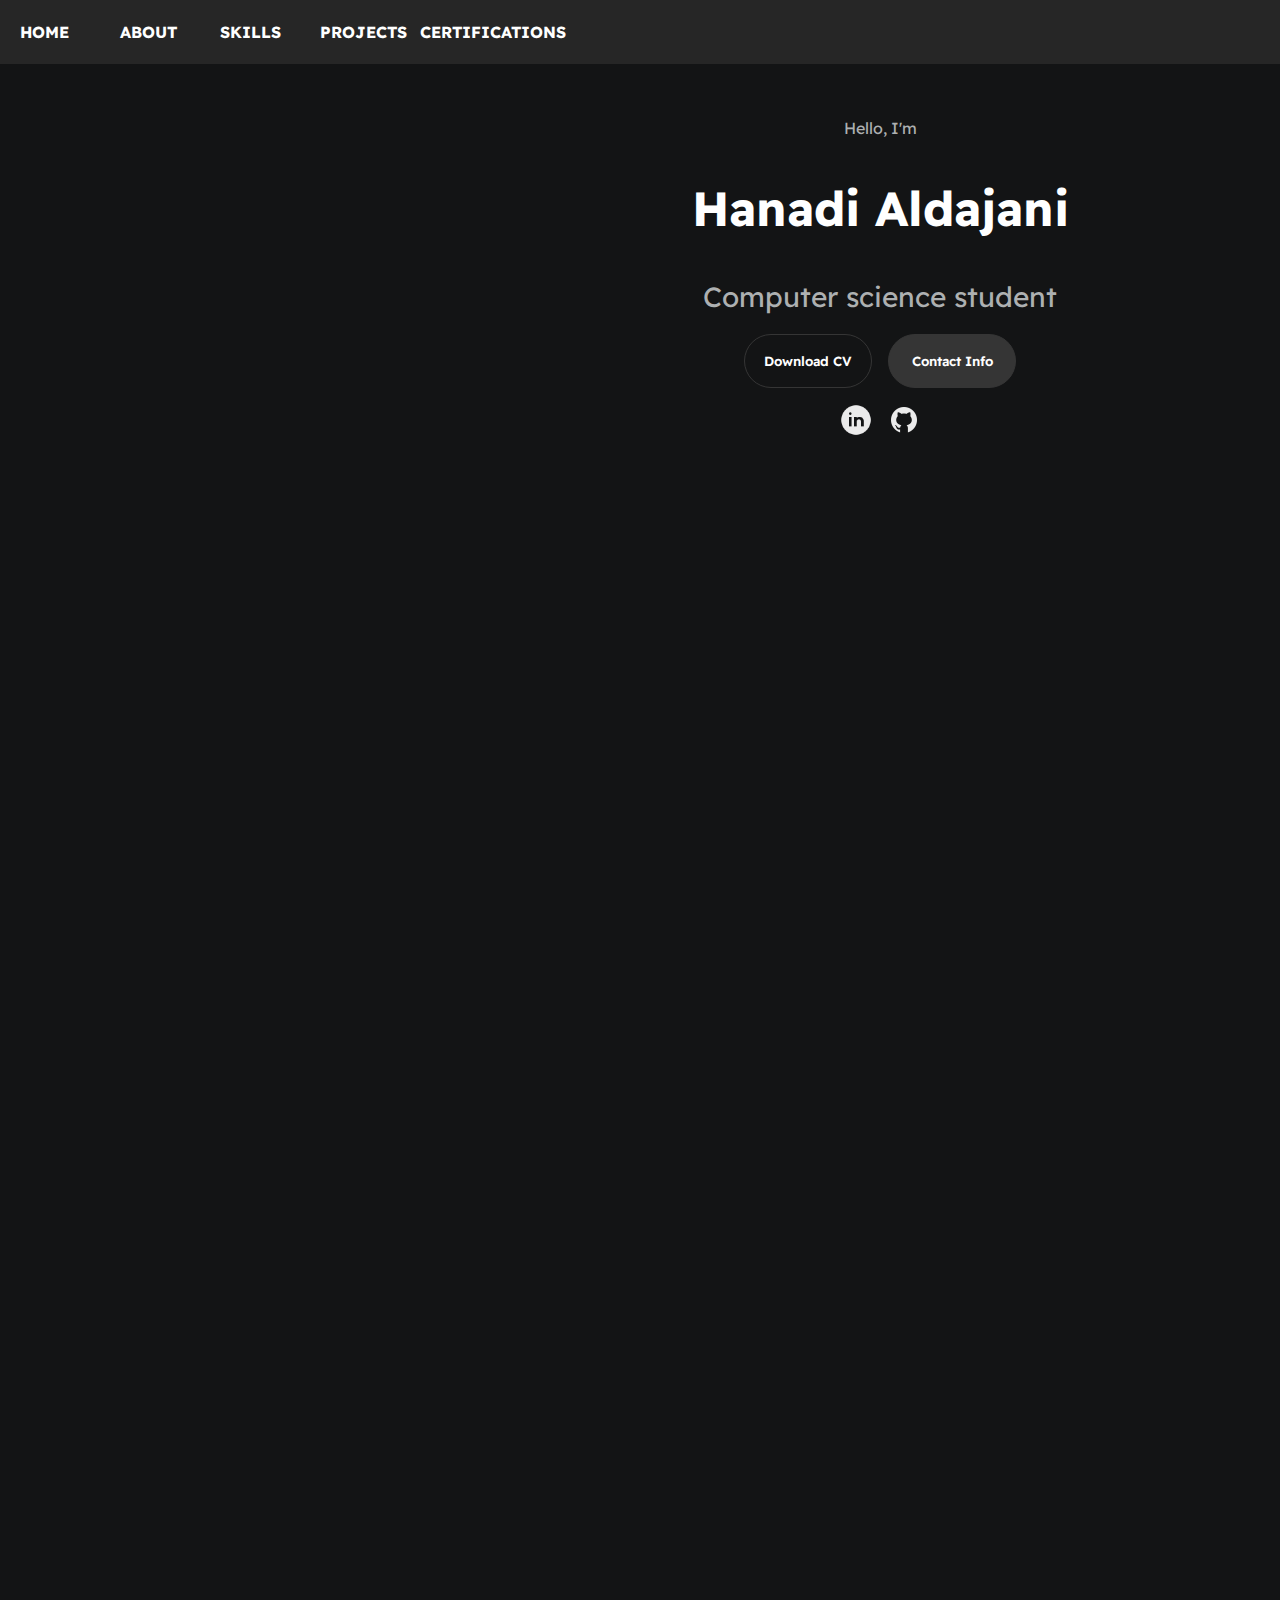
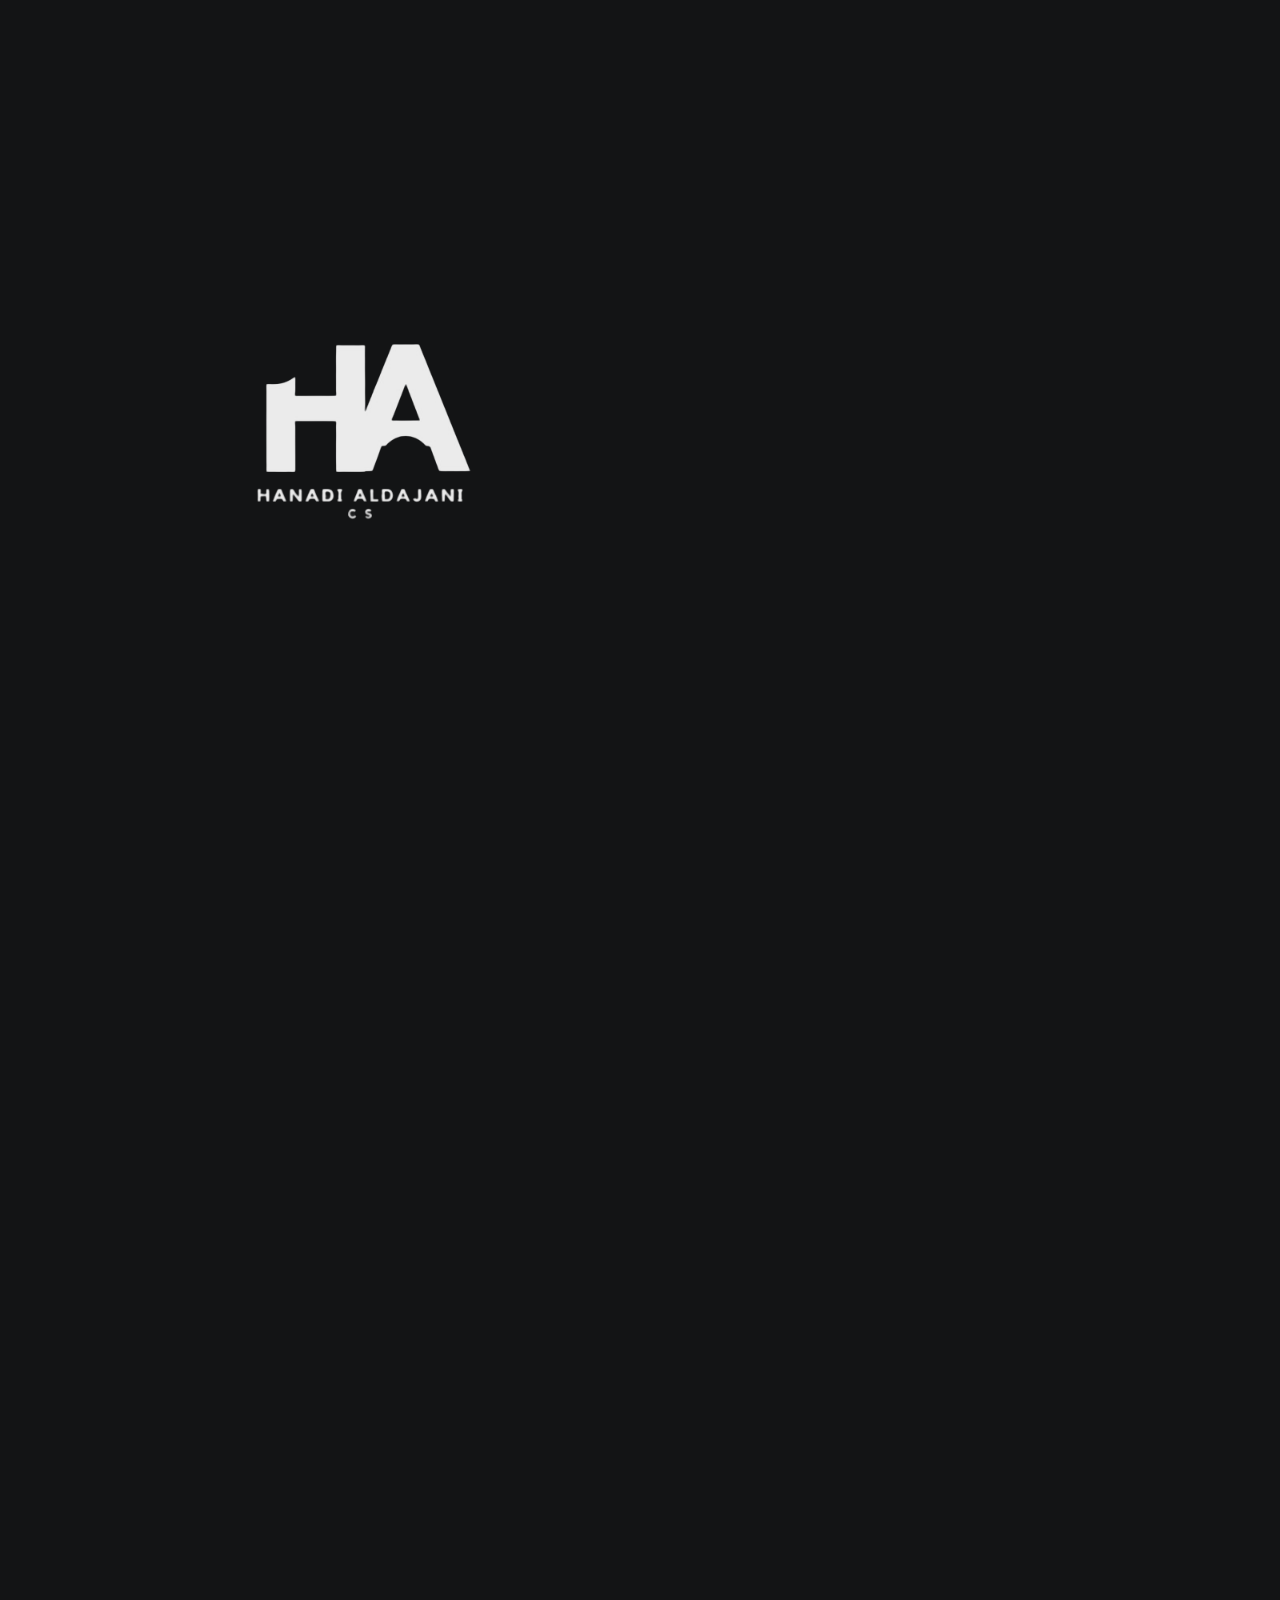
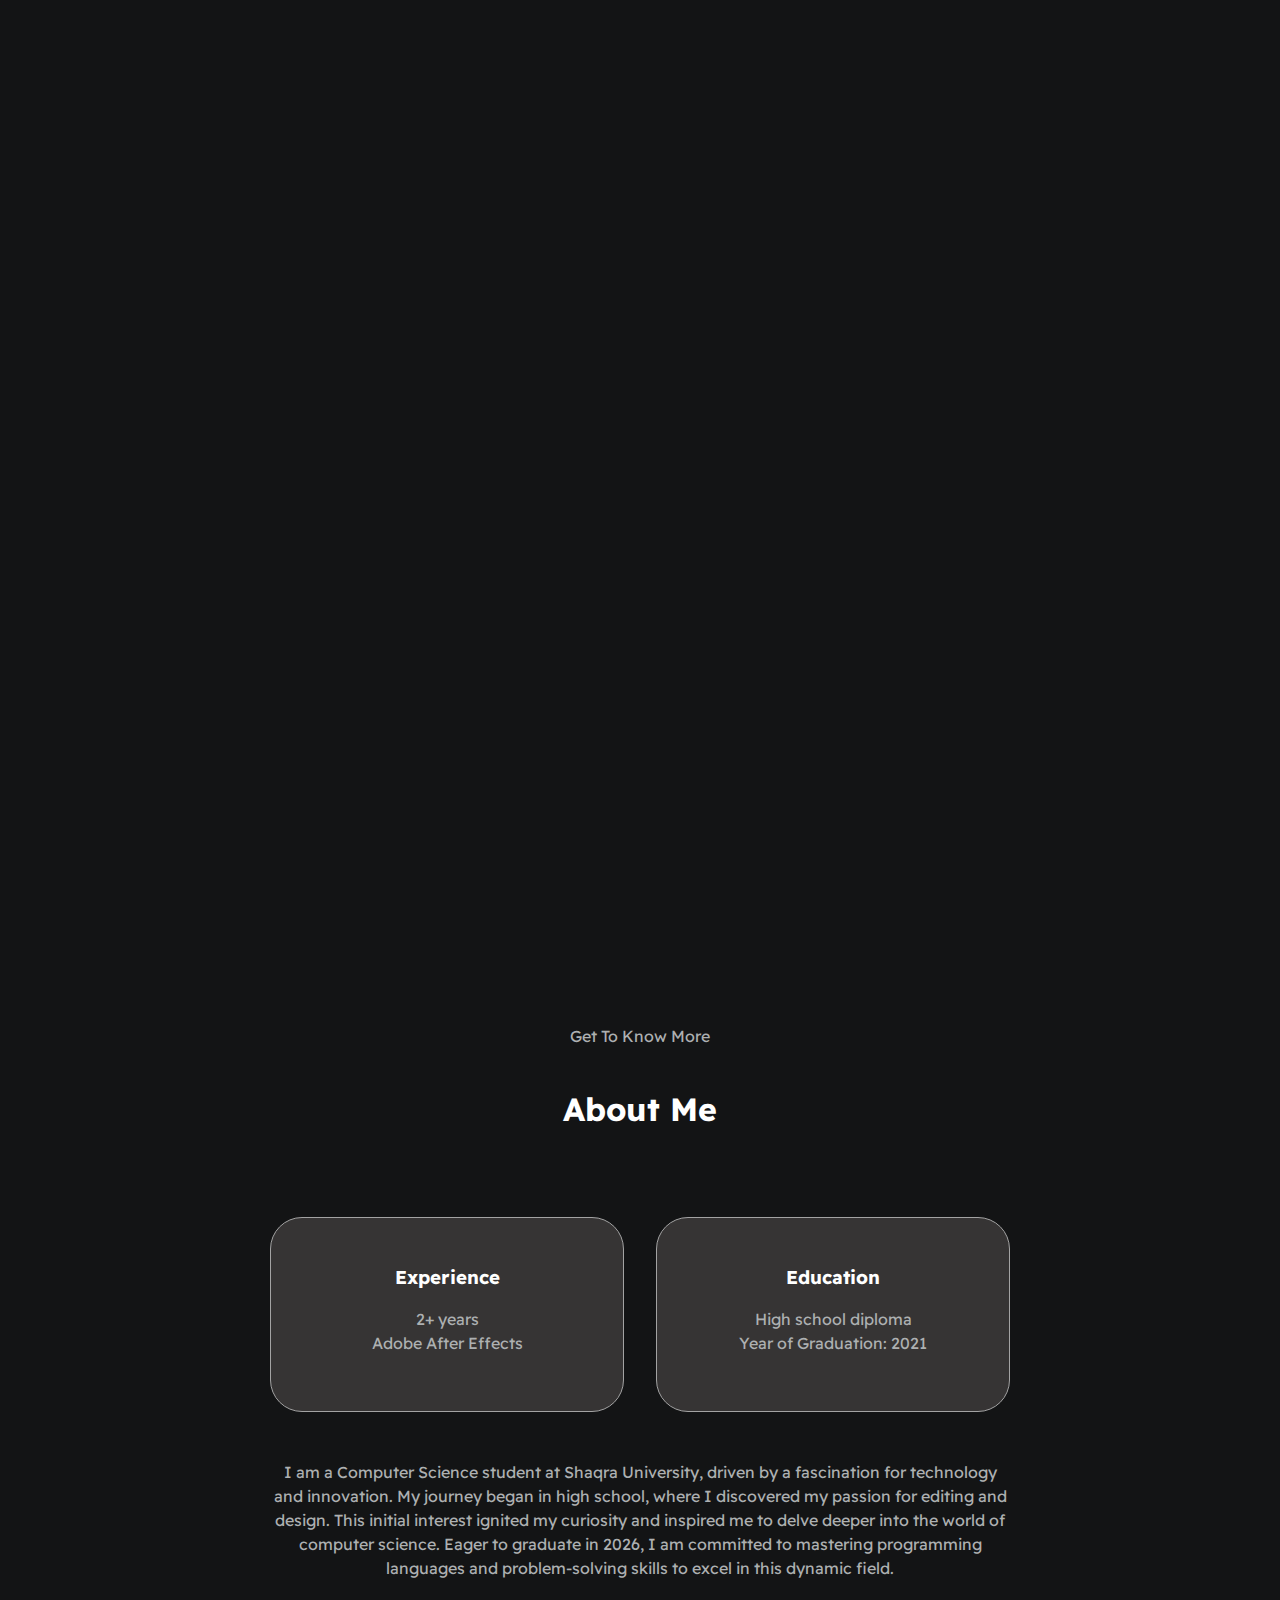
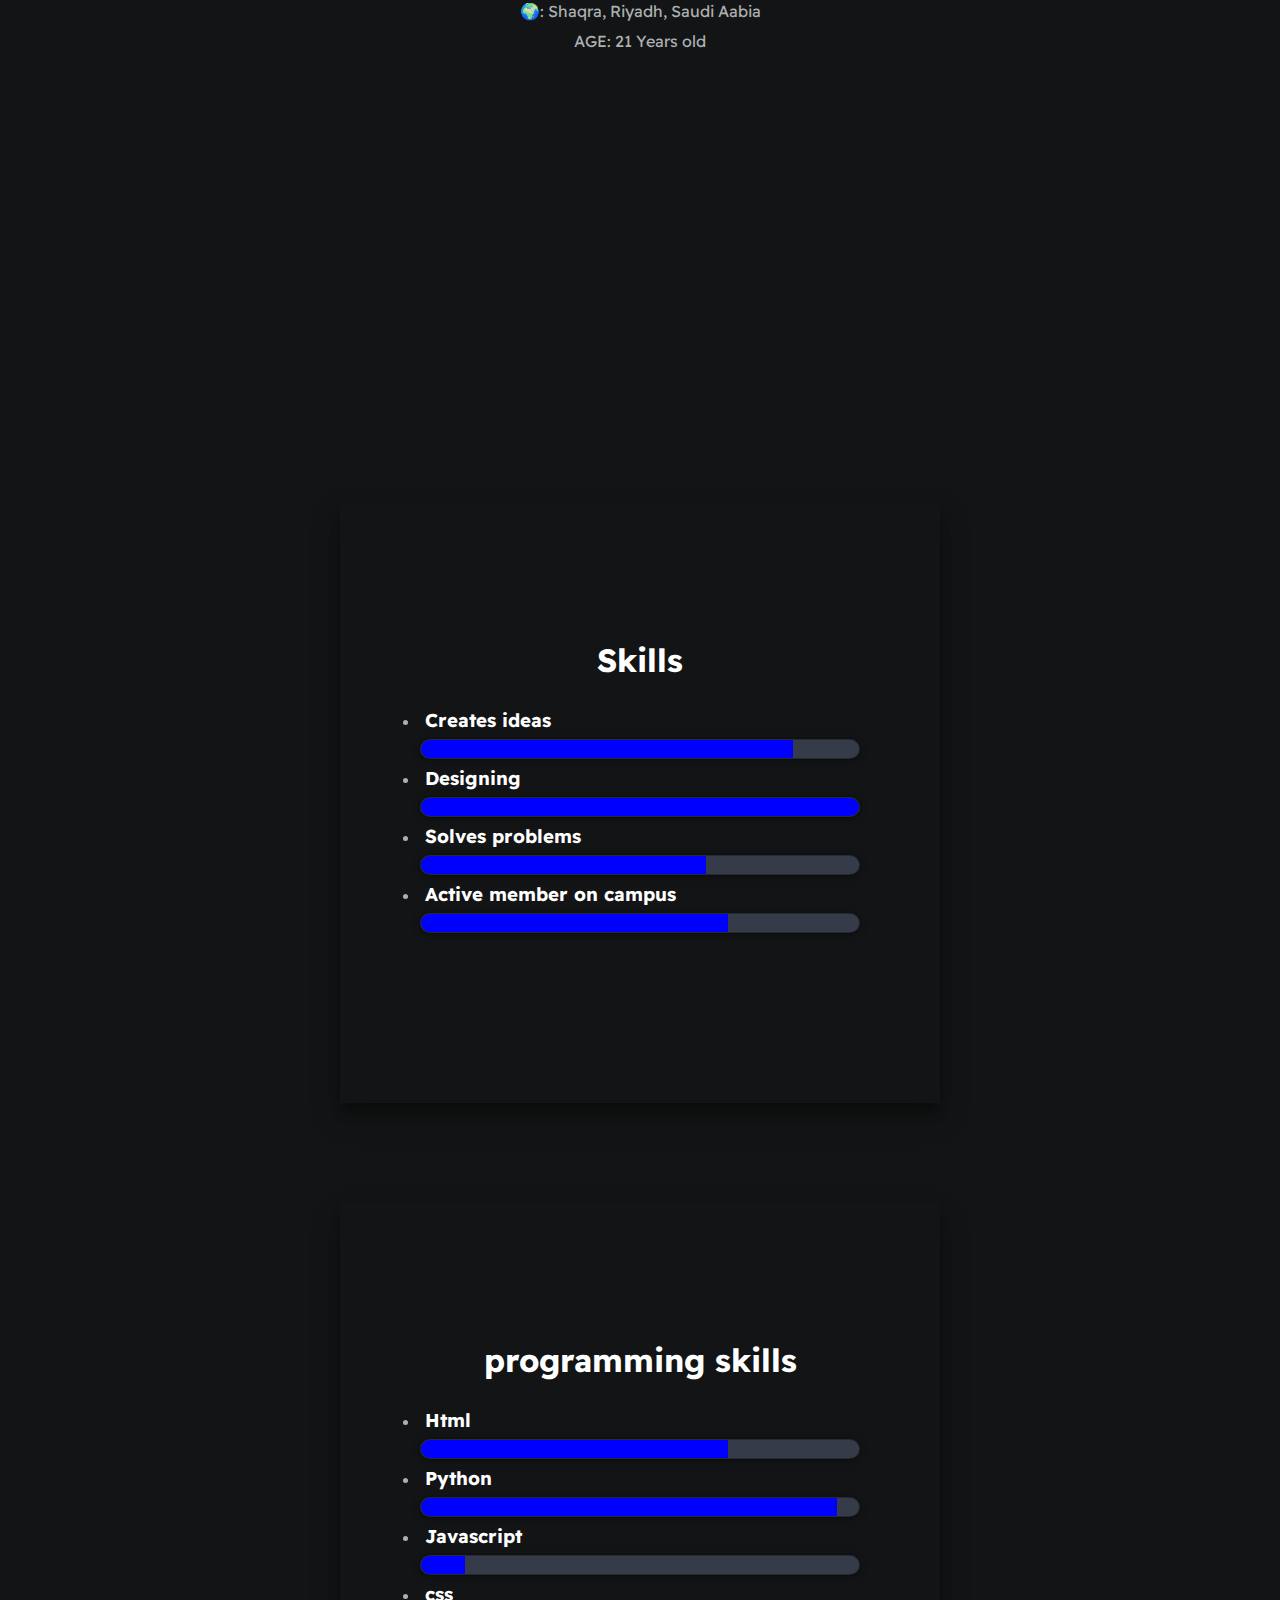
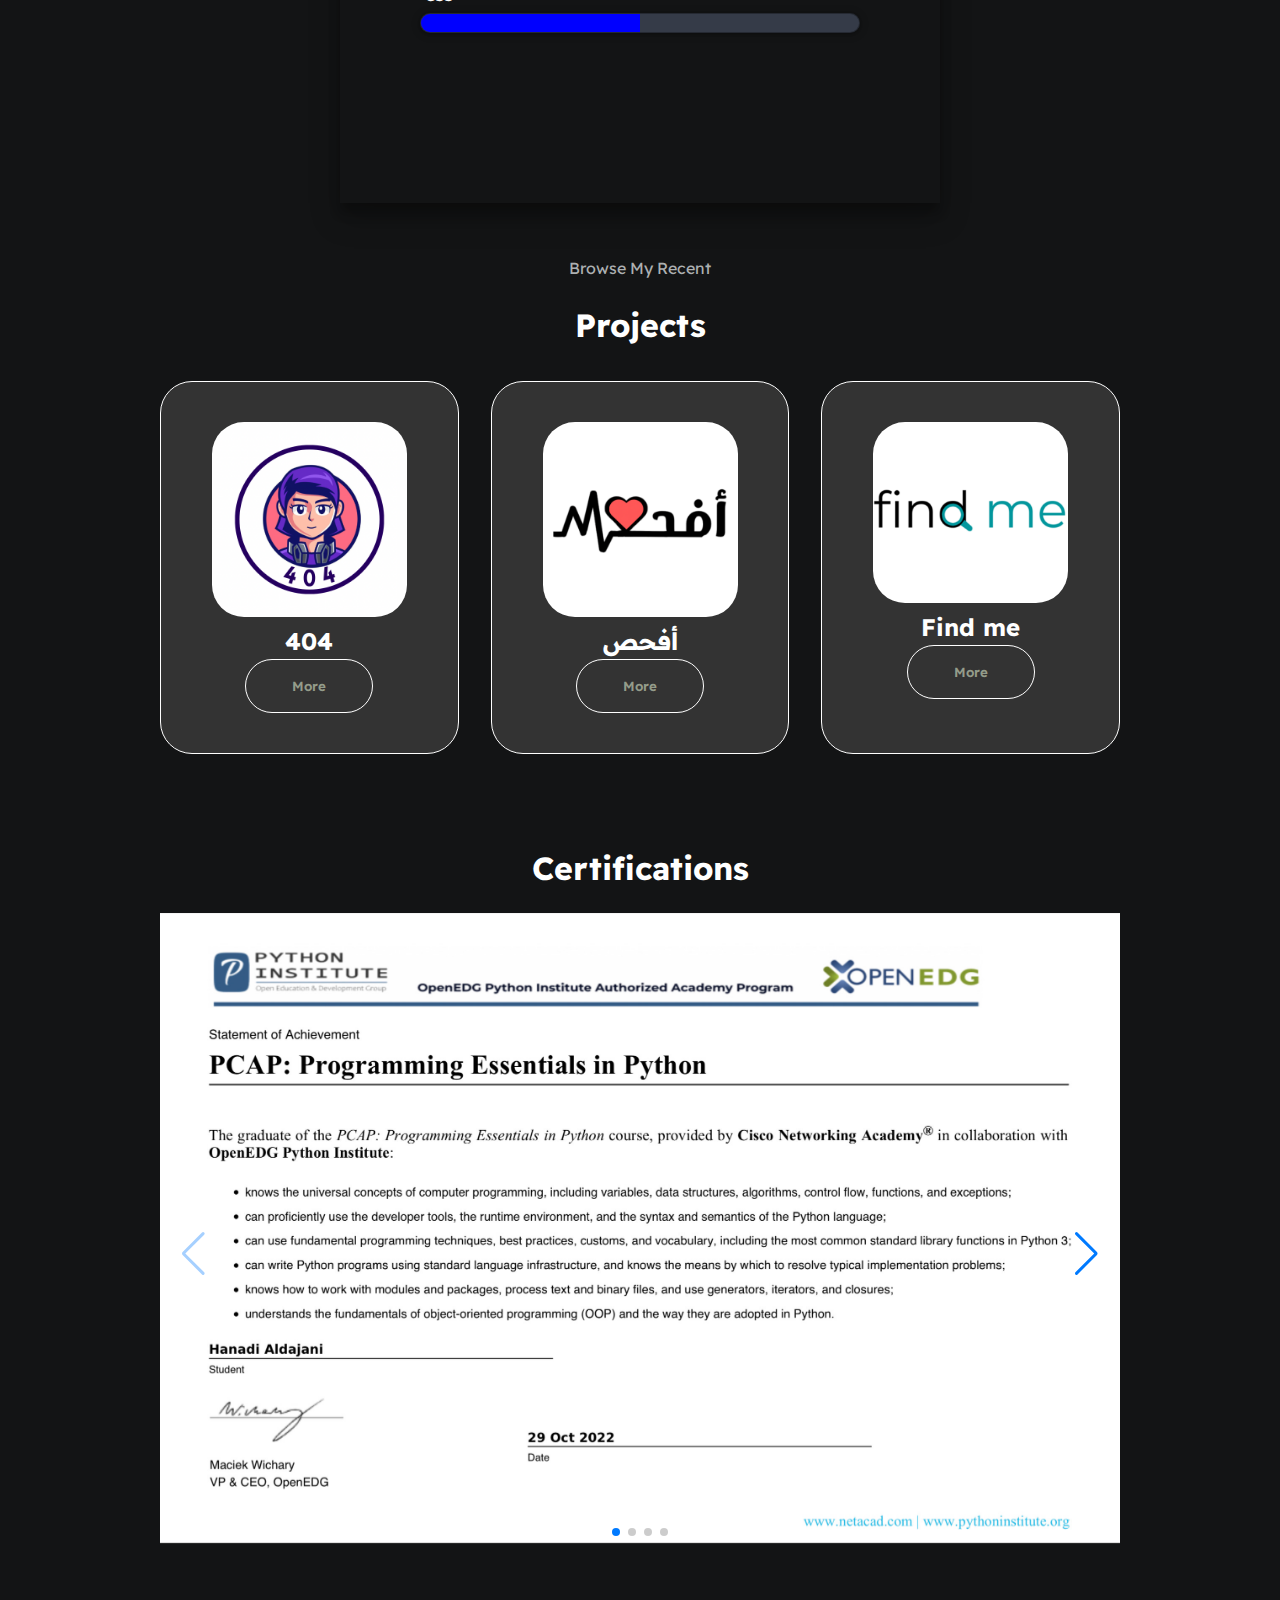
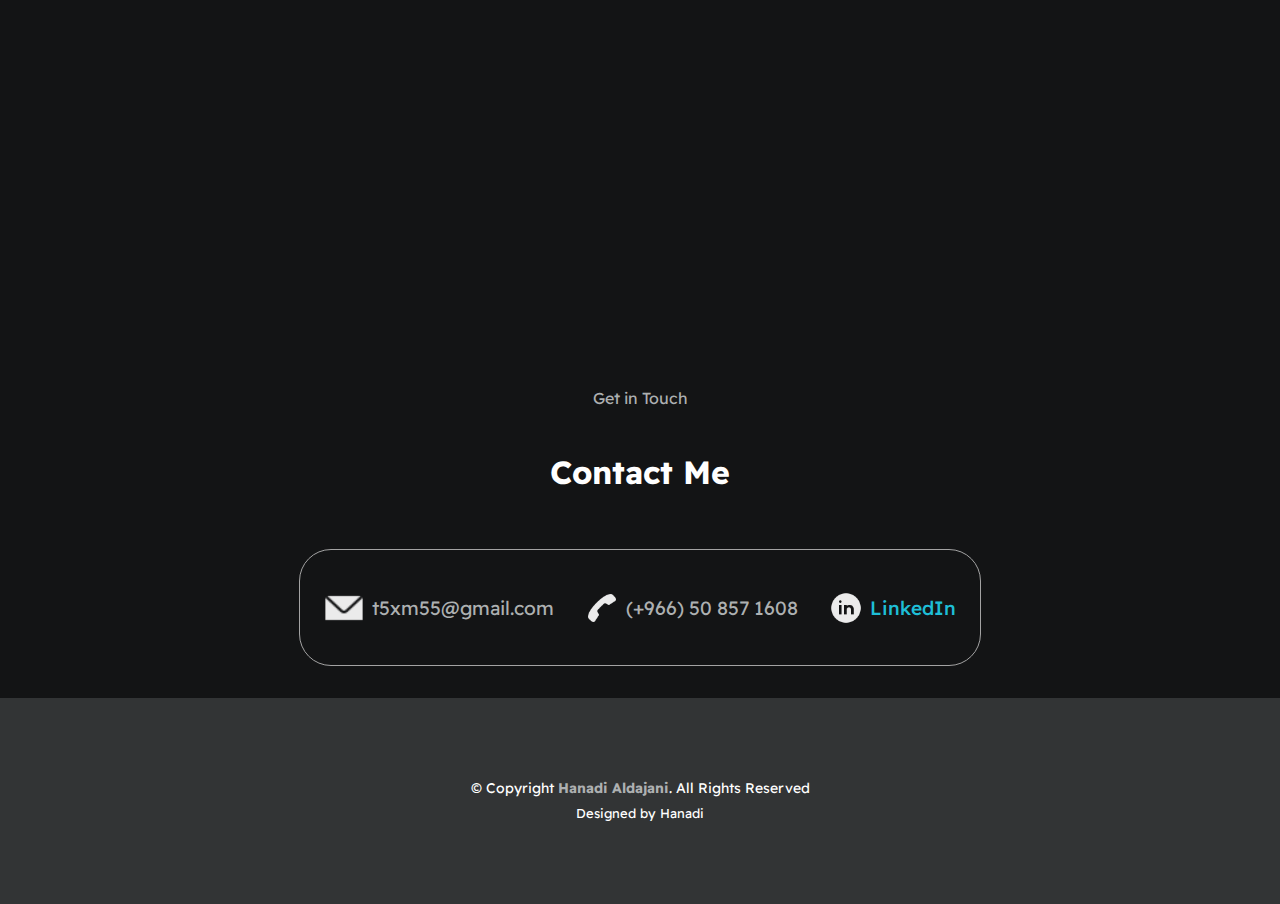
<file: index.html>
<!DOCTYPE html>
<html lang="en">
<head>
    <meta charset="UTF-8">
    <meta name="viewport" content="width=device-width, initial-scale=1.0">
    <title>Hanadi CV</title>
    <link rel="stylesheet" href=" main2.css">
    <link rel="stylesheet" href="mediaqueries.css" />
    <link rel="stylesheet" href="https://cdn.jsdelivr.net/npm/swiper@11/swiper-bundle.min.css" />
    <link rel="stylesheet" href="https://unpkg.com/swiper/swiper-bundle.min.css">
</head>
<body>
    <nav>
        <ul>
            <div id = menu></div>
            <li><a href="#section--page" class="active">Home</a></li>
            <li><a href="#section--page0">About</a></li>
            <li><a href="#section--page3">Skills</a></li>
            <li><a href="#projects">Projects</a></li>
            <li><a href="#certifications">Certifications</a></li>
            </div>
           
        </ul>
    </nav>
    <section id="profile">
        <div class="section__pic-container">
          <img src="styles\assest\images\profile.png" alt="John Doe profile picture" />
        </div>
        <div id="section--page">
            <p class="section__text__p1">Hello, I'm</p>
            <h1 id="user-name">Hanadi Aldajani</h1>
            <p class="section__text__p2">Computer science student</p>
            
            <div class="btn-container">
                <button
                  class="btn btn-color-2"
                  onclick="location.href='https://drive.google.com/file/d/1nvmIaHxCTYl_0Z-VdaIBPaZ5CWlQJsYB/view?usp=sharing'">
                  Download CV
                </button>
                <button class="btn btn-color-1" onclick="location.href='#contact'">
                  Contact Info
                </button>
              </div>
              <div id="socials-container">
                <img
                  src="styles\assest\images\linkedin.png.png"
                  alt="My LinkedIn profile"
                  class="icon"
                  onclick="location.href='https://www.linkedin.com/in/%D9%87%D9%86%D8%A7%D8%AF%D9%8A-%D9%85%D9%86%D9%8A%D8%B1-%D8%A7%D9%84%D8%AF%D8%B9%D8%AC%D8%A7%D9%86%D9%8A-aldajani-902234308/'"
                />
                <img
                  src="styles\assest\images\github.png.png"
                  alt="My Github profile"
                  class="icon"
                  onclick="location.href='https://github.com/Hanadia1'"
                />
            </div>
        </div>
    </section>

    <section id="section--page0">
        <p class="section__text__p1">Get To Know More</p>
        <h1 class="title">About Me</h1>
        <div class="section-container">
            <div class="about-details-container">
              <div class="about-containers">
                <div class="details-container">
                    <h3>Experience</h3>
                <p>2+ years <br />Adobe After Effects</p>
              </div>
              <div class="details-container">
                <h3>Education</h3>
                <p>High school diploma<br />Year of Graduation: 2021</p>
              </div>
            </div>
            <div class="text-container">
              <p>
                I am a Computer Science student at Shaqra University, driven by a fascination for technology and innovation. My journey began in high school, where I discovered my passion for editing and design. This initial interest ignited my curiosity and inspired me to delve deeper into the world of computer science. Eager to graduate in 2026, I am committed to mastering programming languages and problem-solving skills to excel in this dynamic field.</p>
              <ul id="qualifications--list">
                <li>🌍:  Shaqra, Riyadh, Saudi Aabia</li>
                <li> AGE: 21 Years old</li>

              </ul>
            </div>
        </div>
    </section>

          
    
     

     <div id="section--page3">
        <div class="skill">
            <h1> Skills</h1>
            <li><h3>Creates ideas</h3>
                <span class="bar"><span class="Creates_ideas"></span></span>
            </li>

            <li><h3>Designing</h3>
                <span class="bar"><span class="Designing"></span></span>
            </li>

            <li><h3>Solves problems</h3>
                <span class="bar"><span class="Solves_problems"></span></span>
            </li>

            <li><h3>Active member on campus</h3>
                <span class="bar"><span class="Active_"></span></span>
            </li>

        </div>
     </div>
     <div class="skill2">
      <h1>programming skills</h1>
      <li><h3>Html</h3>
          <span class="bar"><span class="html"></span></span>
      </li>

      <li><h3>Python</h3>
          <span class="bar"><span class="python"></span></span>
      </li>

      <li><h3>Javascript</h3>
          <span class="bar"><span class="java"></span></span>
      </li>

      <li><h3>css</h3>
          <span class="bar"><span class="css"></span></span>
      </li>
    </div>
  

     <section id="projects">
      <p class="section__text__p1">Browse My Recent</p>
      <h1 class="title">Projects</h1>
      <div class="experience-details-container">
        <div class="about-containers">
          <div class="details-container color-container">
            <div class="article-container">
              <img
                src="styles\assest\images\unnamed.png"
                alt="Project 1"
                class="project-img"
              />
            </div>
            <h2 class="experience-sub-title project-title">404</h2>
            <div class="btn-container">
              <button
                class="btn btn-color-2 project-btn"
                onclick="location.href='project1.html'"
              >
                More
              </button>
              
            </div>
          </div>
          <div class="details-container color-container">
            <div class="article-container">
              <img
                src="styles\assest\images\afhas.png"
                alt="Project 1"
                class="project-img"
              />
            </div>
            <h2 class="experience-sub-title project-title">أفحص</h2>
            <div class="btn-container">
              <button
                class="btn btn-color-2 project-btn"
                onclick="location.href='project2.html'"
              >
                More
              </button>
            </div>
          
          </div>
          <div class="details-container color-container">
            <div class="article-container">
              <img
                src="styles\assest\images\find.png"
                alt="Project 1"
                class="project-img"
              />
            </div>
            <h2 class="experience-sub-title project-title">Find me</h2>
            <div class="btn-container">
              <button
                class="btn btn-color-2 project-btn"
                onclick="location.href='project3.html'"
              >
                More
              </button>
            </div>
          </div>
        </div>
      </div>
      
    </section>
    <section id="certifications">
      <div class="certifications_">
        <h1 class="title">Certifications</h1>
        <div class="swiper mySwiper">
          <div class="swiper-wrapper">
            <div class="swiper-slide">
              <img src="styles\assest\images\cer1.JPG" alt="Certification 1">
            </div>
            <div class="swiper-slide">
              <img src="styles\assest\images\cer2.JPG" alt="Certification 2">
            </div>
            <div class="swiper-slide">
              <img src="styles\assest\images\cer3.JPG" alt="Certification 3">
            </div>
            <div class="swiper-slide">
              <img src="styles\assest\images\cer4.JPG" alt="Certification 4">
            </div>
          </div>
          <div class="swiper-button-next"></div>
          <div class="swiper-button-prev"></div>
          <div class="swiper-pagination"></div>
      </div>
  </section>

      <script src="https://cdn.jsdelivr.net/npm/swiper@11/swiper-bundle.min.js"></script>
    
      
      <script>
        var swiper = new Swiper(".mySwiper", {
          spaceBetween: 30,
          effect: "fade",
          navigation: {
            nextEl: ".swiper-button-next",
            prevEl: ".swiper-button-prev",
          },
          pagination: {
            el: ".swiper-pagination",
            clickable: true,
          },
        });
      </script>
     
    <section id="contact">
        <p class="section__text__p1">Get in Touch</p>
        <h1 class="title">Contact Me</h1>
        <div class="contact-info-upper-container">
          <div class="contact-info-container">
            <img
              src="styles\assest\images\email.png"
              alt="Email icon"
              class="icon contact-icon email-icon"
            />
            <p>t5xm55@gmail.com</p>
          </div>
          <div class="contact-info-container">
            <img
              src="styles\assest\images\call.png"
              alt="call icon"
              class="icon contact-icon call-icon"
            />
            <p>(+966) 50 857 1608</p>
          </div>
          <div class="contact-info-container">
            <img
              src="styles\assest\images\linkedin.png.png"
              alt="LinkedIn icon"
              class="icon contact-icon"
            />
            <p><a href="https://www.linkedin.com">LinkedIn</a></p>
          </div>
        </div>
    </section>
      <footer id="footer">
        <div class="copyright">
          &copy; Copyright <strong><span> Hanadi Aldajani</span></strong>. All Rights Reserved
        </div>
        <div class="credits">
          Designed by Hanadi
        </div>
      </footer>
</body>
</html>
</file>
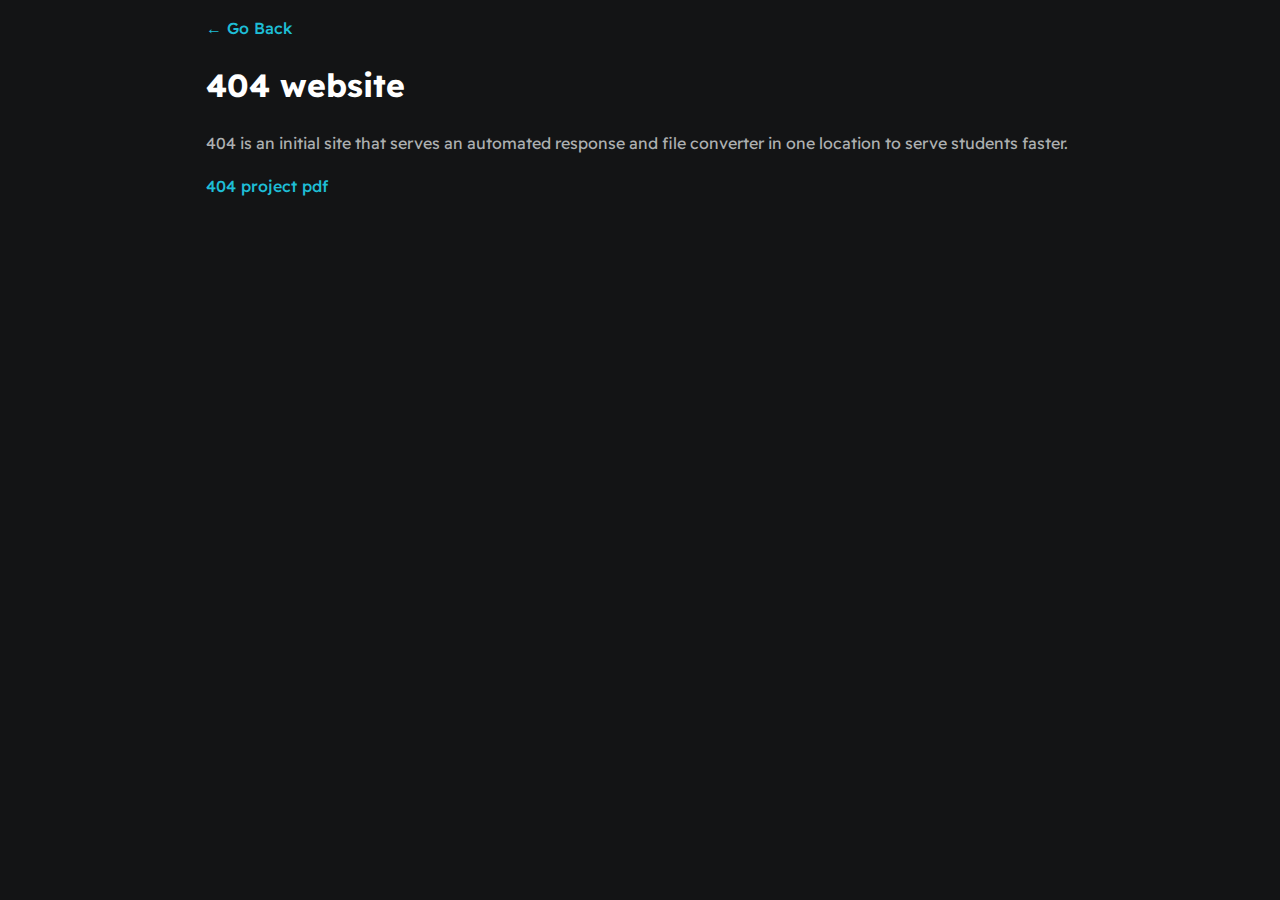
<file: project1.html>
<!DOCTYPE html>
<html>
    <head>
        <meta charset="utf-8">
        <meta http-equiv="X-UA-Compatible" content="IE=edge">
        <title>Hanadi-CV</title>
        <meta name="description" content="">
        <meta name="viewport" content="width=device-width, initial-scale=1">
        <link rel="stylesheet" href="main2.css">
    </head>
    <body>
        <div id="container--main">
            
            <a href="index3.html#projects">&#x2190; Go Back</a>
            <h1>404 website</h1>
            <p>404 is an initial site that serves an automated response and file converter in one location to serve students faster.</p>
            <ul>
                <li><a href="https://drive.google.com/file/d/1yYh2WwqmiRfAnZypatY-nmDyZ2HLCb7z/view?usp=sharing">404 project pdf</a></li>
                
            </ul>
        </div>
    </body>
</html>
</file>
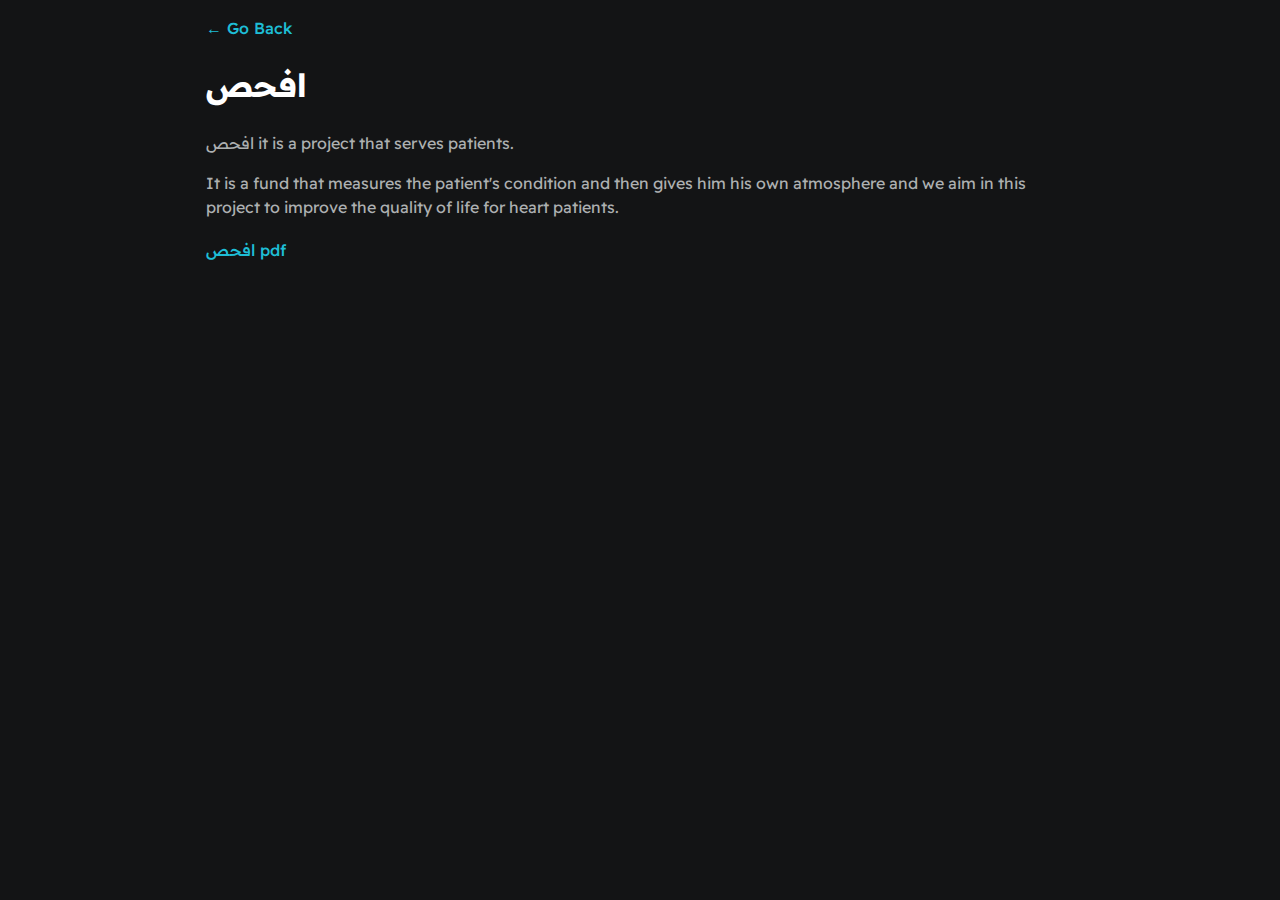
<file: project2.html>
<!DOCTYPE html>
<html>
    <head>
        <meta charset="utf-8">
        <meta http-equiv="X-UA-Compatible" content="IE=edge">
        <title>Hanadi-CV</title>
        <meta name="description" content="">
        <meta name="viewport" content="width=device-width, initial-scale=1">
        <link rel="stylesheet" href="main2.css">
    </head>
    <body>
        <div id="container--main">
            
            <a href="index3.html#projects">&#x2190; Go Back</a>
            <h1>افحص</h1>
            <p>افحص it is a project that serves patients.</p>
            <p> It is a fund that measures the patient's condition and then gives him his own atmosphere and we aim in this project to improve the quality of life for heart patients.</p>
            <ul>
                <li><a href="https://drive.google.com/file/d/1eKuZXicblehH7Ihyo15B1Zz1PHgXfxyd/view">افحص pdf</a></li>
                
            </ul>
        </div>
    </body>
</html>
</file>
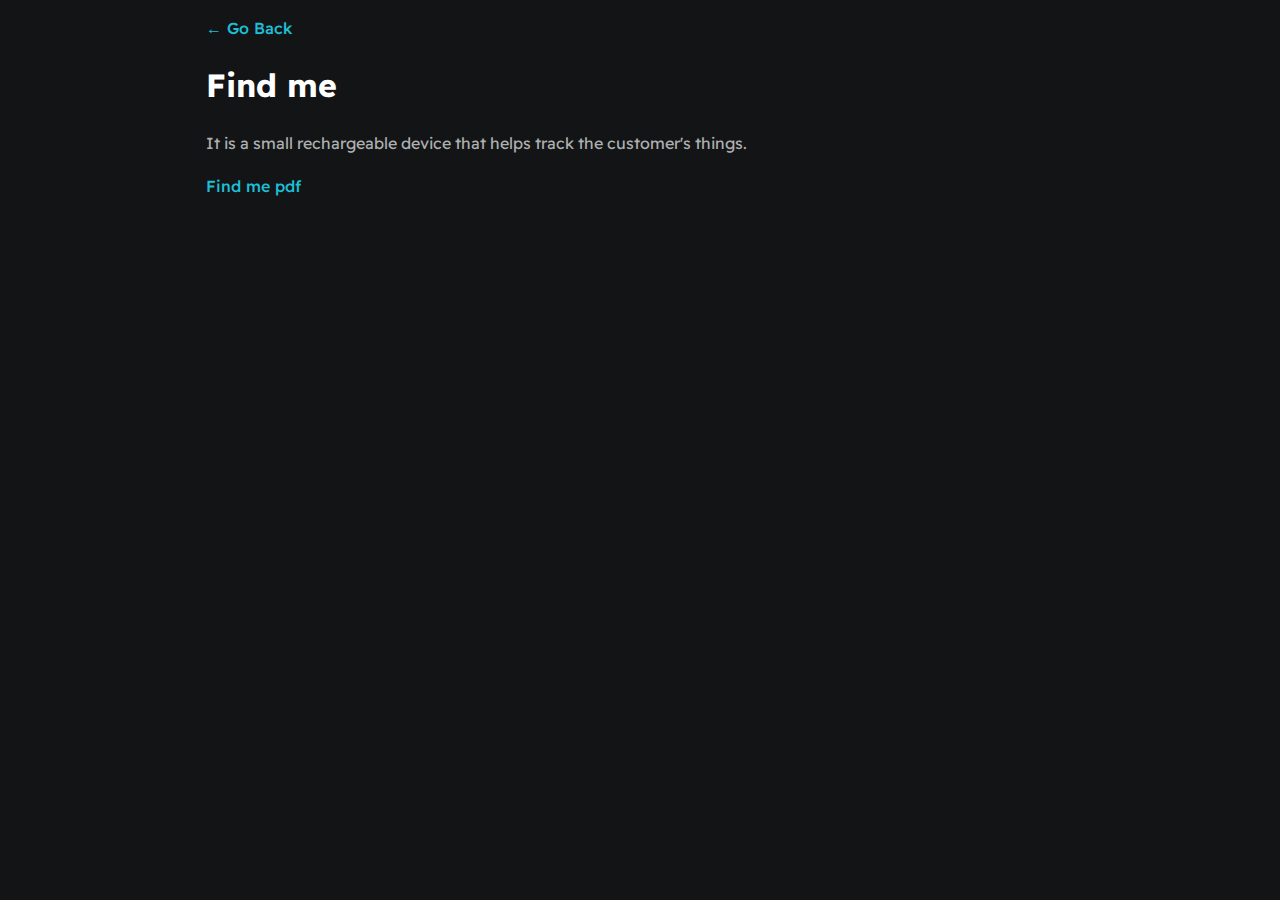
<file: project3.html>
<!DOCTYPE html>
<html>
    <head>
        <meta charset="utf-8">
        <meta http-equiv="X-UA-Compatible" content="IE=edge">
        <title>Hanadi-CV</title>
        <meta name="description" content="">
        <meta name="viewport" content="width=device-width, initial-scale=1">
        <link rel="stylesheet" href="main2.css">
    </head>
    <body>
        <div id="container--main">
            
            <a href="index3.html#projects">&#x2190; Go Back</a>
            <h1>Find me</h1>
            <p>It is a small rechargeable device that helps track the customer's things. </p>
            <ul>
                <li><a href="https://drive.google.com/file/d/1cP4fgY6-sI8gyawv0tfIS9-R_YuTkuq7/view?usp=sharing">Find me pdf</a></li>
                
            </ul>
        </div>
    </body>
</html>
</file>
<file: main2.css>
@import url('https://fonts.googleapis.com/css2?family=Readex+Pro:wght@300;400;500;600;700&display=swap');

:root{
    --mainTextColor-light:#000;
    --secondaryTextColor-light:rgb(51 51 51);
    --mainLinkColor-light:#0da2b8;
    --mainBorderColor-light:rgb(218, 218, 218);
    --mainBgColor-light:rgb(249, 250,251);

    --mainTextColor-dark:#fff;
    --secondaryTextColor-dark:#adb0b1;
    --mainLinkColor-dark:rgb(30, 190,214);
    --mainBorderColor-dark:#2b3031;
    --mainBgColor-dark:#131415;
    
    --mainTextColor:var(--mainTextColor-dark);
    --secondaryTextColor:var(--secondaryTextColor-dark);
    --mainLinkColor:var(--mainLinkColor-dark);
    --mainBorderColor:var(--mainBorderColor-dark);
    --mainBgColor:var(--mainBgColor-dark);

}


*{
    font-family: 'Readex Pro';
    line-height: 1.5em;
    box-sizing: border-box;
    color: var(--mainTextColor);
    
    
}

section {
    padding-top: 4vh;
    height: 96vh;
    margin: 0 10rem;
    box-sizing: border-box;
    min-height: fit-content;
  }

#profile {
  display: flex;
  justify-content: center;
  gap: 5rem;
  height: 80vh;
}

.section__pic-container {
  display: flex;
  height: 400px;
  width: 400px;
  margin: auto 0;
}

#socials-container {
  display: flex;
  justify-content: center;
  margin-top: 1rem;
  gap: 1rem;
}

/* ICONS */

.icon {
  cursor: pointer;
  height: 2rem;
}

/* BUTTONS */

.btn-container {
  display: flex;
  justify-content: center;
  gap: 1rem;
}

.btn {
  font-weight: 600;
  transition: all 300ms ease;
  padding: 1rem;
  width: 8rem;
  border-radius: 2rem;
}

.btn-color-1,
.btn-color-2 {
  border: rgb(53, 53, 53) 0.1rem solid;
}

.btn-color-1:hover,
.btn-color-2:hover {
  cursor: pointer;
}

.btn-color-1,
.btn-color-2:hover {
  background: rgb(53, 53, 53);
  color: white;
}

.btn-color-1:hover {
  background: rgb(0, 0, 0);
}

.btn-color-2 {
  background: none;
}

.btn-color-2:hover {
  border: rgb(255, 255, 255) 0.1rem solid;
}

.btn-container {
  gap: 1rem;
}

.section--page {
    align-self: center;
    text-align: center;
}
  
.section--page p{
    font-weight: 600;
}

  

.section__text__p1 {
    text-align: center;
  }
  
.section__text__p2{
    font-size: 1.75rem;
    margin-bottom: 1rem;
    text-align: center;
  }
  
#user-name {
    font-size: 3rem;
    text-align: center;
  }
#title{
    font-size: 3rem;
    text-align: center;

}
  



html{
    scroll-behavior: smooth;
}

body{
    background-color: var(--mainBgColor);
    margin: 0;
    padding: 0;
    font-family: 'Segoe UI', Tahoma, Geneva, Verdana, sans-serif;
    transition: background-color 0.4s ease;  
   
}

p, span, li{
    color: var(--secondaryTextColor);
    font-size: 1em;
}

a{
    text-decoration: none;
    color: var(--mainLinkColor);
    font-weight: 500;
}

li{
    line-height: 1.9em;
}

#wrapper--techstack__items{
    display: flex;
    flex-wrap: wrap;
    gap: 1em;
    font-size: 0.9em;
}

.card--techstack{
    border: 1px solid var(--mainBorderColor);
    border-radius: 5px;
    padding: 0.5em 1em;
    align-items: center;
}


.card--project{
    padding-top: 1em;
    padding-bottom: 1em;
    border-top: 1px solid var(--mainBorderColor);
}

.card--project a{
    color: var(--mainTextColor);

    transition: 0.3s;
}
.card--project a:hover{
    color: rgb(30, 190,214);

}

#qualifications--list{
    list-style: none;
}

nav{
    width: 100%;
    background: #262626;
    overflow: hidden;
    position: fixed;
    top: 0;
}

ul{
    padding: 0;
    margin: 0;
    list-style: none;
}

nav li{
    float: left;
}

nav a{
    padding: 20px;
    width: 100px;
    display: block;
    text-decoration: none;
    color: #ffffff;
    text-transform: uppercase;
    font-weight: bold;
}

#container--main{
    max-width: 900px;
    margin: 0 auto;
    padding: 1em;
}


#section--page{
    height: 800vh;
    padding-top: 4em;
    display: inline-block;
    width: 100%;
}

#profile{
    height: 100vh;
}
#section--page2{
    height: 700px;
    padding-top: 4em;
    display: inline-block;
    width: 100%;
}


#section--page0{
    position: static;
    display: flex;
    justify-content: center;
    flex-direction: column;
    height: 70vh;
  }
  
  .about-containers {
    gap: 2rem;
    margin-bottom: 2rem;
    margin-top: 2rem;
  }
  
  .about-details-container {
    justify-content: center;
    flex-direction: column;
  }
  
  .about-containers,
  .about-details-container {
    display: flex;
  }
  
  .about-pic {
    border-radius: 2rem;
  }
  
  .arrow {
    position: absolute;
    right: -5rem;
    bottom: 2.5rem;
  }
  
  .details-container {
    padding: 2.5rem;
    flex: 1;
    background: rgb(54, 52, 52);
    border-radius: 2rem;
    border: rgb(53, 53, 53) 0.1rem solid;
    border-color: rgb(163, 163, 163);
    text-align: center;
  }
  
  .section-container {
    gap: 4rem;
    height: 80%;
  }
  

  
  
  article {
    display: flex;
    width: 10rem;
    justify-content: space-around;
    gap: 0.5rem;
  }
  
  article .icon {
    cursor: default;
  }
#section--page3{
  
    height: 700px;
    padding-top: 0em;
    display: inline-block;
    width: 100%;
    
}
#section--page4{
    height: 700px;
    padding-top: 4em;
    display: inline-block;
    width: 100%;
}
#section--page5{
    height: 700px;
    padding-top: 4em;
    display: inline-block;
    width: 100%;
}
.section--page{
    animation: fade-out linear;
    animation-timeline: view();
    animation-range: exit -50px;

}
.skill{
    background-color: var(--mainBgColor-dark);
    width: 600px;
    padding: 80px;
    margin: 1px auto;
    color: #fff;
    box-shadow: 0 14px 28px rgba(0, 0, 0, 0.25),0 10px 10px rgba(0, 0, 0, 0.22);
    height: 600px;
    padding-top: 7em;
}

.skill li{
    margin: 0px 0;
    padding: 0px;

}
.skill2{
  background-color: var(--mainBgColor-dark);
  width: 600px;
  padding: 80px;
  margin: 1px auto;
  color: #fff;
  box-shadow: 0 14px 28px rgba(0, 0, 0, 0.25),0 10px 10px rgba(0, 0, 0, 0.22);
  height: 600px;
  padding-top: 7em;
}

.skill2 li{
  margin: 0px 0;
  padding: 0px;

}


#section--page3 body{
    background: #333;
    text-transform: uppercase;

}
h1{
    text-align: center;
}
h3{
    margin: 5px;
}
.bar{
    background: #353b48;
    display: block;
    height: 20px;
    border: 1px solid rgba(0, 0, 0, 0.3);
    border-radius: 10px;
    overflow: hidden;
    box-shadow: 0 1px 3px rgba(0, 0, 0, 0.25),0 1px 10px rgba(0, 0, 0, 0.22);
    transition: all 0.3s cubic-bezier(.25,.8,.25,1);

}

.bar:hover{
    box-shadow: 0 14px 28px rgba(0, 0, 0, 0.25),0 10px 10px rgba(0, 0, 0, 0.22);
}

.bar span{
    height: 20px;
    float:left;
    background: linear-gradient(135deg, rgba(236,0,140,1)rgba(252,103,103,1)100%);
}

.html{
    background: blue;
    width: 70%;
    animation: html 3s;
}
.python{
    background: blue;
    width: 95%;
    animation: python 3s;
}
.java{
    background: blue;
    width: 10%;
    animation: java 3s;
}
.css{
    background: blue;
    width: 50%;
    animation: css 3s;
}

@keyframes html{
    0%{
        width: 0%;
    }
    100%{
        width: 70%;
    }
}
@keyframes java{
    0%{
        width: 0%;
    }
    100%{
        width: 10%;
    }
}

@keyframes python{
    0%{
        width: 0%;
    }
    100%{
        width: 95%;
    }
}

@keyframes css{
    0%{
        width: 0%;
    }
    100%{
        width: 50%;
    }
}

.Creates_ideas{
  background: blue;
  width: 85%;
  animation: Creates_ideas 3s;
}
.Designing{
  background: rgb(0, 0, 255);
  width: 100%;
  animation: Designing 3s;
}
.Solves_problems{
  background: rgb(0, 0, 255);
  width: 65%;
  animation: Solves_problems 3s;
}
.Active_{
  background: rgb(0, 0, 255);
  width: 70%;
  animation: Active_ 3s;
}

@keyframes Creates_ideas{
  0%{
      width: 0%;
  }
  100%{
      width: 85%;
  }
}
@keyframes Designing {
  0%{
      width: 0%;
  }
  100%{
      width: 100%;
  }
}

@keyframes Solves_problems{
  0%{
      width: 0%;
  }
  100%{
      width: 65%;
  }
}

@keyframes Active_{
  0%{
      width: 0%;
  }
  100%{
      width: 70%;
  }
}

#contact {
  padding-top: 20em;
    display: flex;
    justify-content: center;
    flex-direction: column;
    height: 90vh;
  }
  
  .contact-info-upper-container {
    display: flex;
    justify-content: center;
    border-radius: 2rem;
    border: rgb(53, 53, 53) 0.1rem solid;
    border-color: rgb(163, 163, 163);
    background: (250, 250, 250);
    margin: 2rem auto;
    padding: 0.5rem;
  }
  
  .contact-info-container {
    display: flex;
    align-items: center;
    justify-content: center;
    gap: 0.5rem;
    margin: 1rem;
  }
  
  .contact-info-container p {
    font-size: larger;
  }
  
  .contact-icon {
    cursor: default;
  }
  
  .email-icon {
    height: 2.5rem;
  }
#section--page0 {
    display: flex;
    justify-content: center;
    align-items: center;
    height: 130vh; /* Adjust as needed */
    text-align: center; 
}
.section_subtitle{
  display: block;
  font-size: 1rem;
  margin-bottom: 1rem;
  text-align: center;
}
  
.section-container {
    max-width: 800px; 
    padding: 30px;
   
}

  
.color-container {
    border-color: rgb(255, 255, 255);
    background: #333
}

.project-img {
  border-radius: 2rem;
  width: 90%;
  height: 90%;
}

.project-title {
    margin: 0rem;
    color:#ffffff;
  }
  
  .project-btn {
    color: rgb(148, 156, 138);
    border-color: rgb(255, 255, 255);
  }
  .swiper {
    
    width: 100%;
    height: 100%;
  }

  .swiper-slide {
    background-position: center;
    background-size: cover;
  }

  .swiper-slide img {
    padding: 00px;
    position: relative;
    display: block;
    width: 100%;
    
    
    
  }
  .swiper-button-next{
    margin: 200px;
    position: relative;
    display: block;
    width: 100%;
  }
  .swiper-button-next{
    margin: 10px;
    position: relative;
    display: block;
    width: 100%;
  }
  .swiper-button-prev{
    margin: 10px;
    position: relative;
    display: block;
    width: 100%;

  }
  .swiper-pagination{
    height: 10%;
  }
  #certifications_ {
    display: flex;
    justify-content: center;
    flex-direction: column;
    height: 80vh;
  }
  #footer {
  background: #323435;
  color: #45505b;
  font-size: 14px;
  text-align: center;
  padding: 80px 0;
  overflow: hidden;
  
}

#footer p {
  font-size: 15;
  font-style: italic;
  padding: 0;
  margin: 0 0 40px 0;
}
#footer .copyright {
  margin: 0 0 5px 0;
}

#footer .credits {
  font-size: 13px;
}
#container--main h1{
  text-align: left;
}
</file>
<file: mediaqueries.css>
@media screen and (max-width: 1400px) {
    #profile {
      height: 83vh;
      margin-bottom: 6rem;
    }
    .about-containers {
      flex-wrap: wrap;
    }
    #contact,
    #projects {
      height: fit-content;
    }
  }
  
  @media screen and (max-width: 1200px) {
    #desktop-nav {
      display: none;
    }
    #hamburger-nav {
      display: flex;
    }
    #experience,
    .experience-details-container {
      margin-top: 2rem;
    }
    #profile,
    .section-container {
      display: block;
    }
    .arrow {
      display: none;
    }
    section,
    .section-container {
      height: fit-content;
    }
    section {
      margin: 0 5%;
    }
    .section__pic-container {
      width: 275px;
      height: 275px;
      margin: 0 auto 2rem;
    }
    .about-containers {
      margin-top: 0;
    }
  }
  
  @media screen and (max-width: 600px) {
    #contact,
    footer {
      height: 40vh;
    }
    #profile {
      height: 83vh;
      margin-bottom: 0;
    }
    article {
      font-size: 1rem;
    }
    footer nav {
      height: fit-content;
      margin-bottom: 2rem;
    }
    .about-containers,
    .contact-info-upper-container,
    .btn-container {
      flex-wrap: wrap;
    }
    .contact-info-container {
      margin: 0;
    }
    .contact-info-container p,
    .nav-links li a {
      font-size: 1rem;
    }
    .experience-sub-title {
      font-size: 1.25rem;
    }
    .logo {
      font-size: 1.5rem;
    }
    .nav-links {
      flex-direction: column;
      gap: 0.5rem;
      text-align: center;
    }
    .section__pic-container {
      width: auto;
      height: 46vw;
      justify-content: center;
    }
    .section__text__p2 {
      font-size: 1.25rem;
    }
    .title {
      font-size: 2rem;
    }
    .text-container {
      text-align: justify;
    }
  }
</file>
